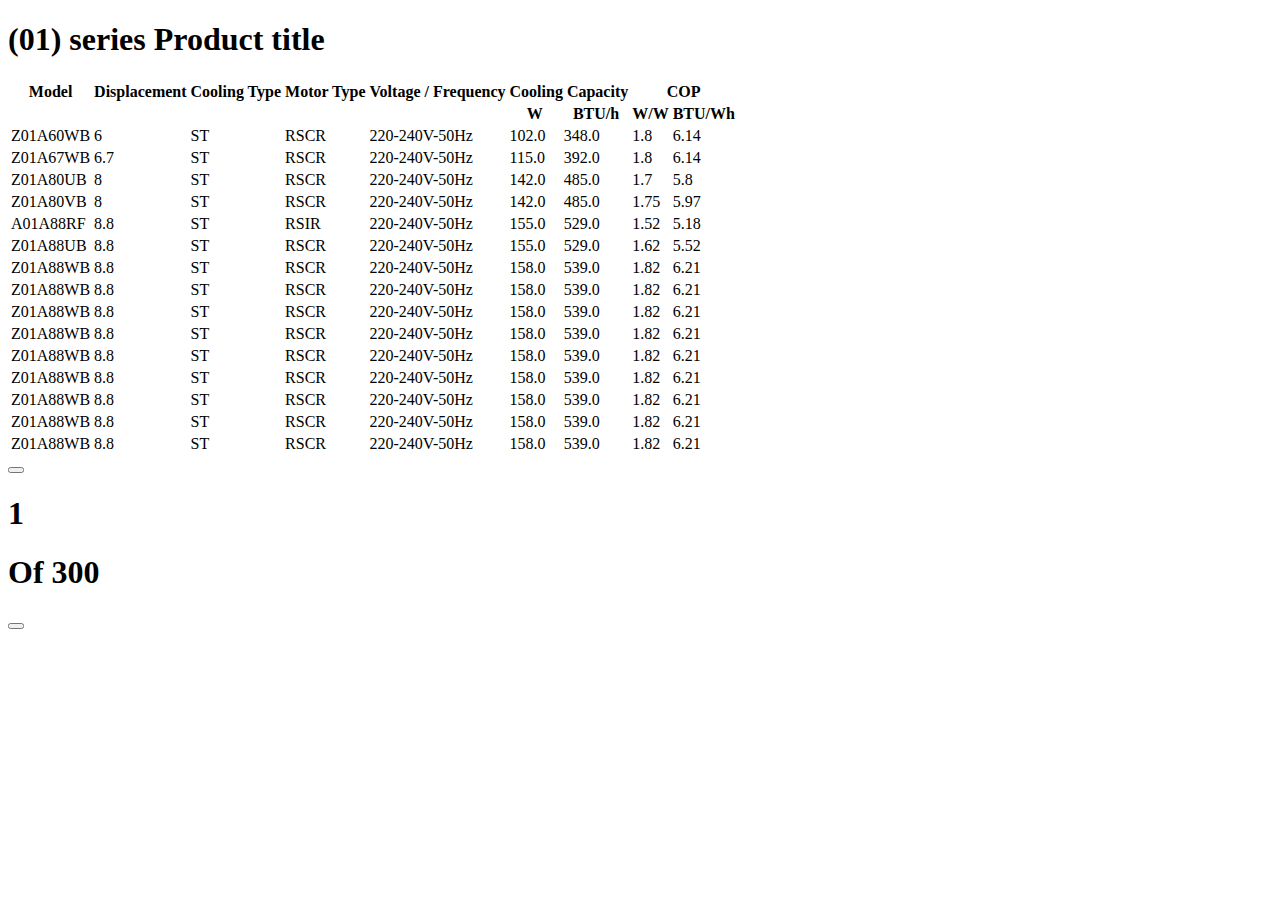
<file: product-selector.html>
<!DOCTYPE html>
<html lang="en">
<head>
    <meta charset="UTF-8">
    <meta name="viewport" content="width=device-width, initial-scale=1.0">
    <title>Product Selector</title>
    <link rel="stylesheet" href="./styles/product-selector.css">
</head>
<body>
    <div class="container-table100">
        <h1 class="product-title" data-key="product-title">(01) series Product title</h1>
        <div class="wrap-table100">
            <div class="table100">
                <table>
                    <thead>
                        <tr class="table100-head">
                            <th class="column">Model</th>
                            <th class="column">Displacement</th>
                            <th class="column">Cooling Type</th>
                            <th class="column">Motor Type</th>
                            <th class="column">Voltage / Frequency</th>
                            <th class="column" colspan="2">Cooling Capacity</th>
                            <th class="column" colspan="2">COP</th>
                        </tr>
                        <tr class="table100-head">
                            <th class="column"></th>
                            <th class="column"></th>
                            <th class="column"></th>
                            <th class="column"></th>
                            <th class="column"></th>
                            <th class="column">W</th>
                            <th class="column">BTU/h</th>
                            <th class="column">W/W</th>
                            <th class="column">BTU/Wh</th>
                        </tr>
                    </thead>
                    <tbody>
                        <tr>
                            <td class="column">Z01A60WB</td>
                            <td class="column">6</td>
                            <td class="column">ST</td>
                            <td class="column">RSCR</td>
                            <td class="column">220-240V-50Hz</td>
                            <td class="column">102.0</td>
                            <td class="column">348.0</td>
                            <td class="column">1.8</td>
                            <td class="column">6.14</td>
                        </tr>
                        <tr>
                            <td class="column">Z01A67WB</td>
                            <td class="column">6.7</td>
                            <td class="column">ST</td>
                            <td class="column">RSCR</td>
                            <td class="column">220-240V-50Hz</td>
                            <td class="column">115.0</td>
                            <td class="column">392.0</td>
                            <td class="column">1.8</td>
                            <td class="column">6.14</td>
                        </tr>
                        <tr>
                            <td class="column">Z01A80UB</td>
                            <td class="column">8</td>
                            <td class="column">ST</td>
                            <td class="column">RSCR</td>
                            <td class="column">220-240V-50Hz</td>
                            <td class="column">142.0</td>
                            <td class="column">485.0</td>
                            <td class="column">1.7</td>
                            <td class="column">5.8</td>
                        </tr>
                        <tr>
                            <td class="column">Z01A80VB</td>
                            <td class="column">8</td>
                            <td class="column">ST</td>
                            <td class="column">RSCR</td>
                            <td class="column">220-240V-50Hz</td>
                            <td class="column">142.0</td>
                            <td class="column">485.0</td>
                            <td class="column">1.75</td>
                            <td class="column">5.97</td>
                        </tr>
                        <tr>
                            <td class="column">A01A88RF</td>
                            <td class="column">8.8</td>
                            <td class="column">ST</td>
                            <td class="column">RSIR</td>
                            <td class="column">220-240V-50Hz</td>
                            <td class="column">155.0</td>
                            <td class="column">529.0</td>
                            <td class="column">1.52</td>
                            <td class="column">5.18</td>
                        </tr>
                        <tr>
                            <td class="column">Z01A88UB</td>
                            <td class="column">8.8</td>
                            <td class="column">ST</td>
                            <td class="column">RSCR</td>
                            <td class="column">220-240V-50Hz</td>
                            <td class="column">155.0</td>
                            <td class="column">529.0</td>
                            <td class="column">1.62</td>
                            <td class="column">5.52</td>
                        </tr>
                        <tr>
                            <td class="column">Z01A88WB</td>
                            <td class="column">8.8</td>
                            <td class="column">ST</td>
                            <td class="column">RSCR</td>
                            <td class="column">220-240V-50Hz</td>
                            <td class="column">158.0</td>
                            <td class="column">539.0</td>
                            <td class="column">1.82</td>
                            <td class="column">6.21</td>
                        </tr>
                        <tr>
                            <td class="column">Z01A88WB</td>
                            <td class="column">8.8</td>
                            <td class="column">ST</td>
                            <td class="column">RSCR</td>
                            <td class="column">220-240V-50Hz</td>
                            <td class="column">158.0</td>
                            <td class="column">539.0</td>
                            <td class="column">1.82</td>
                            <td class="column">6.21</td>
                        </tr>
                        <tr>
                            <td class="column">Z01A88WB</td>
                            <td class="column">8.8</td>
                            <td class="column">ST</td>
                            <td class="column">RSCR</td>
                            <td class="column">220-240V-50Hz</td>
                            <td class="column">158.0</td>
                            <td class="column">539.0</td>
                            <td class="column">1.82</td>
                            <td class="column">6.21</td>
                        </tr>
                        <tr>
                            <td class="column">Z01A88WB</td>
                            <td class="column">8.8</td>
                            <td class="column">ST</td>
                            <td class="column">RSCR</td>
                            <td class="column">220-240V-50Hz</td>
                            <td class="column">158.0</td>
                            <td class="column">539.0</td>
                            <td class="column">1.82</td>
                            <td class="column">6.21</td>
                        </tr>
                        <tr>
                            <td class="column">Z01A88WB</td>
                            <td class="column">8.8</td>
                            <td class="column">ST</td>
                            <td class="column">RSCR</td>
                            <td class="column">220-240V-50Hz</td>
                            <td class="column">158.0</td>
                            <td class="column">539.0</td>
                            <td class="column">1.82</td>
                            <td class="column">6.21</td>
                        </tr>
                        <tr>
                            <td class="column">Z01A88WB</td>
                            <td class="column">8.8</td>
                            <td class="column">ST</td>
                            <td class="column">RSCR</td>
                            <td class="column">220-240V-50Hz</td>
                            <td class="column">158.0</td>
                            <td class="column">539.0</td>
                            <td class="column">1.82</td>
                            <td class="column">6.21</td>
                        </tr>
                        <tr>
                            <td class="column">Z01A88WB</td>
                            <td class="column">8.8</td>
                            <td class="column">ST</td>
                            <td class="column">RSCR</td>
                            <td class="column">220-240V-50Hz</td>
                            <td class="column">158.0</td>
                            <td class="column">539.0</td>
                            <td class="column">1.82</td>
                            <td class="column">6.21</td>
                        </tr>
                        <tr>
                            <td class="column">Z01A88WB</td>
                            <td class="column">8.8</td>
                            <td class="column">ST</td>
                            <td class="column">RSCR</td>
                            <td class="column">220-240V-50Hz</td>
                            <td class="column">158.0</td>
                            <td class="column">539.0</td>
                            <td class="column">1.82</td>
                            <td class="column">6.21</td>
                        </tr>
                        <tr>
                            <td class="column">Z01A88WB</td>
                            <td class="column">8.8</td>
                            <td class="column">ST</td>
                            <td class="column">RSCR</td>
                            <td class="column">220-240V-50Hz</td>
                            <td class="column">158.0</td>
                            <td class="column">539.0</td>
                            <td class="column">1.82</td>
                            <td class="column">6.21</td>
                        </tr>
                    </tbody>
                </table>
            </div>
        </div>
        <div class="page-numbers-container">
            <button class="btn-previous" >
            </button>
            <h1 class="page-number">
                1
            </h1>
            <h1 class="page-number">
                Of 300
            </h1>

            <button class="btn-next" >
            </button>
        </div>
    </div>
</body>
</html>
</file>
<file: styles/product-selector.css>
/*//////////////////////////////////////////////////////////////////
[ FONT ]*/

@font-face {
    font-family: OpenSans-Regular;
    src: url('../fonts/OpenSans/OpenSans-Regular.ttf'); 
  }
  


  /*//////////////////////////////////////////////////////////////////
  [ Table & Title]*/
</file>
